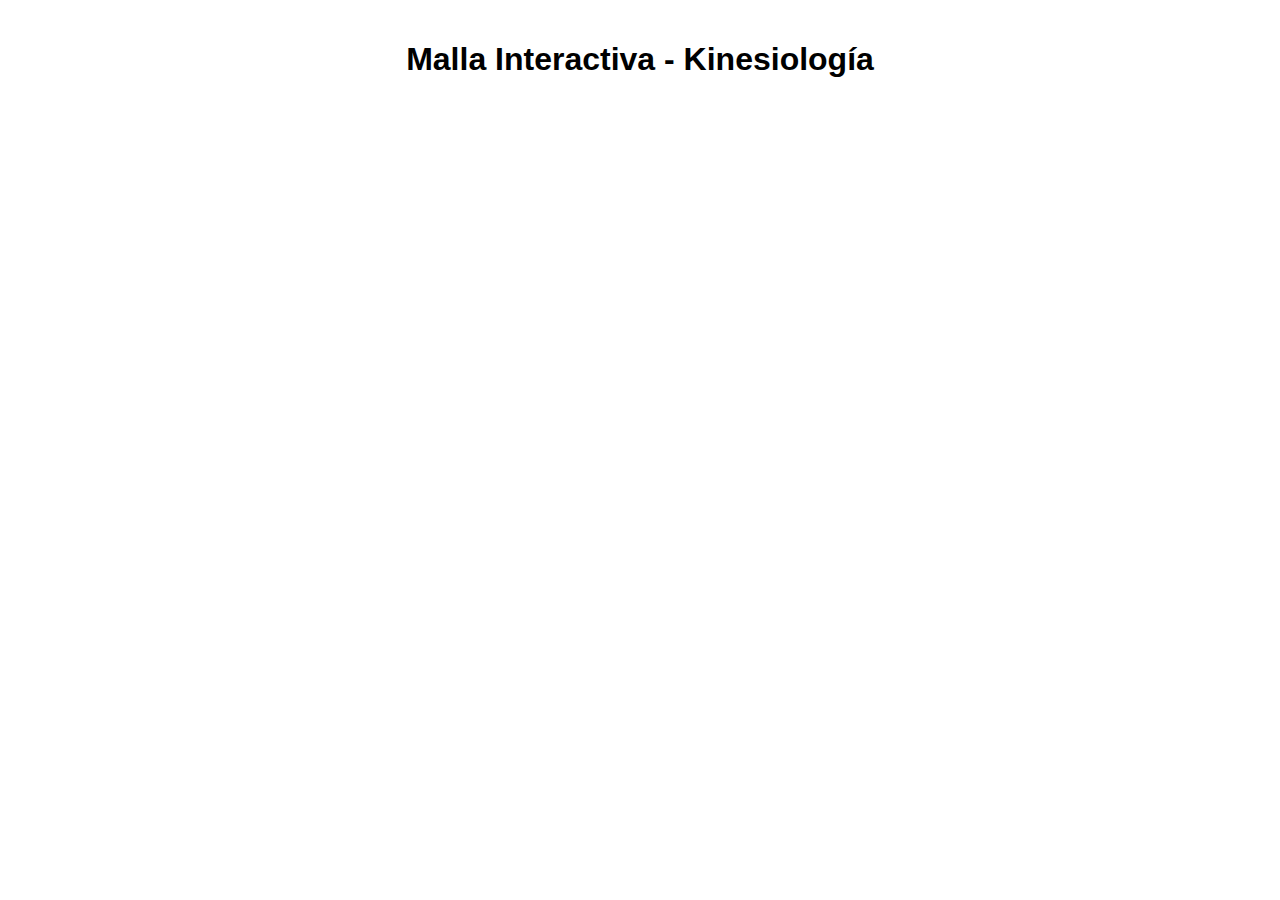
<file: index.html>
<!DOCTYPE html>
<html lang="es">
<head>
  <meta charset="UTF-8">
  <title>Malla Interactiva Kinesiología</title>
  <meta name="viewport" content="width=device-width, initial-scale=1.0">
  <link rel="stylesheet" href="styles.css">
</head>
<body>
  <h1>Malla Interactiva - Kinesiología</h1>
  <div id="malla"></div>
  <div id="detalle" class="detalle-oculto"></div>
  <script src="materias.js"></script>
  <script src="main.js"></script>
</body>
</html>
</file>
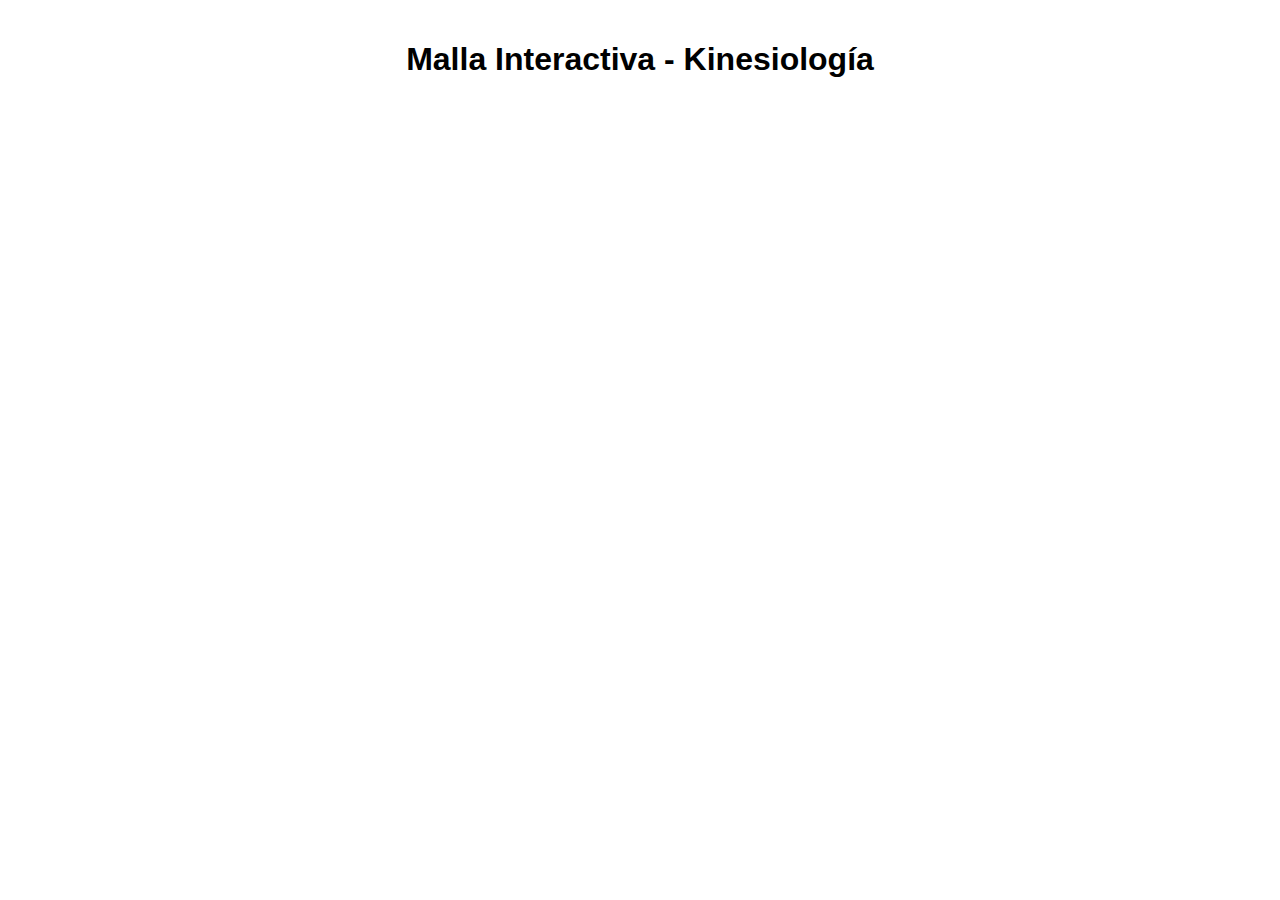
<file: index_Version5.html>
<!DOCTYPE html>
<html lang="es">
<head>
  <meta charset="UTF-8">
  <title>Malla Interactiva Kinesiología</title>
  <meta name="viewport" content="width=device-width, initial-scale=1.0">
  <link rel="stylesheet" href="styles.css">
</head>
<body>
  <h1>Malla Interactiva - Kinesiología</h1>
  <div id="malla"></div>
  <div id="detalle" class="detalle-oculto"></div>
  <script src="materias.js"></script>
  <script src="main.js"></script>
</body>
</html>
</file>
<file: styles.css>
body {
  font-family: Arial, sans-serif;
  background: #ffffff;
  margin: 0;
  padding: 20px;
}
h1 {
  text-align: center;
}
#malla {
  display: flex;
  gap: 8px;
  justify-content: center;
  align-items: flex-start;
  flex-wrap: nowrap;
  overflow-x: auto;
  margin-bottom: 30px;
}
.semestre {
  background: #fff0f5;
  border-radius: 8px;
  padding: 10px 6px;
  min-width: 180px;
}
.semestre-title {
  text-align: center;
  font-weight: bold;
  margin-bottom: 10px;
  color: #000000;
}
.materia {
  background: #fff;
  border: 1px solid #b7c6d6;
  border-radius: 6px;
  margin: 6px 0;
  padding: 6px 6px 4px 6px;
  cursor: pointer;
  transition: box-shadow .2s;
  position: relative;
}
.materia:hover, .materia.selected {
  box-shadow: 0 0 10px #86b3d1;
  border-color: #3999d8;
  z-index: 1;
}
.materia.cb { background: #ccffcc; }   /* Ciencias Básicas */
.materia.fg { background: #ffd9cc; }   /* Formación General */
.materia.cf { background: #ffffcc; }   /* Comunes Facultad */
.materia.pc { background: #f8f8ff; }   /* Propias de Carrera */
.materia.el { background: #ccd9ff; }   /* Electivas */
.prereq {
  font-size: 10px;
  color: #6a6a6a;
  margin-top: 2px;
}
.detalle-oculto {
  display: none;
}
#detalle {
  position: fixed;
  top: 30%;
  left: 50%;
  transform: translate(-50%, -20%);
  background: #fff;
  border: 2px solid #3999d8;
  border-radius: 8px;
  box-shadow: 0 0 20px #b7c6d6;
  min-width: 300px;
  max-width: 90vw;
  padding: 28px 24px;
  z-index: 100;
}
#detalle h2 {
  margin-top: 0;
}
#detalle .close-btn {
  position: absolute;
  top: 8px;
  right: 12px;
  background: #3999d8;
  color: #fff;
  border: none;
  border-radius: 50%;
  width: 26px;
  height: 26px;
  font-size: 18px;
  cursor: pointer;
}
@media (max-width: 700px) {
  #malla { flex-wrap: wrap; justify-content: flex-start; }
  .semestre { min-width: 140px; }
  #detalle { min-width: 180px; }
}
</file>
